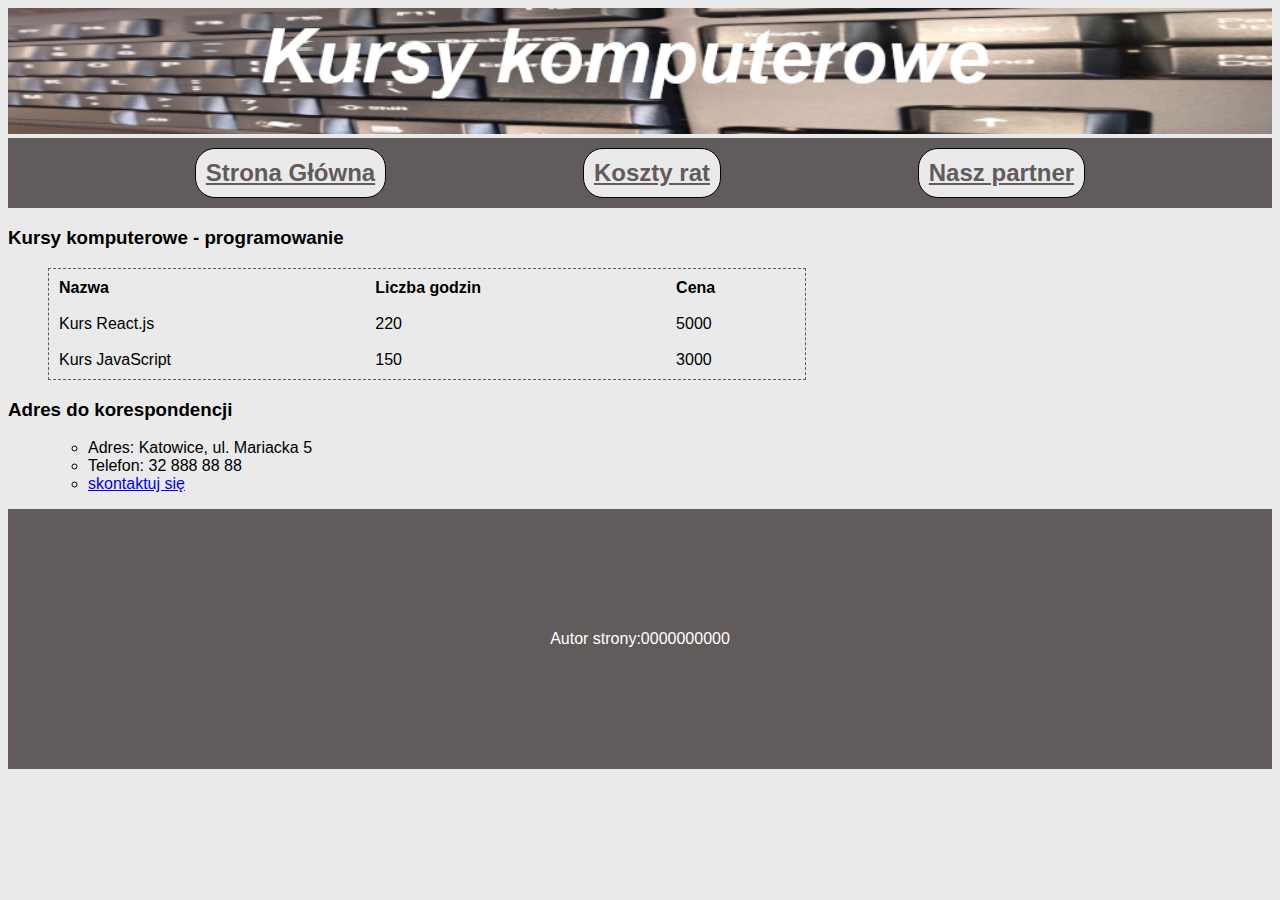
<file: index.html>
<!DOCTYPE html>
<html lang="pl">
<head>
    <meta charset="UTF-8">
    <link rel="stylesheet" href="style.css">
    <title>Kursy komputerowe</title>
</head>
<body>
    <header>
        <div>
            <img src="baner.png">
        </div>
  
            <nav>
                <a href="index.html" class="linki">Strona Główna</a>
                <a href="raty.html" class="linki">Koszty rat</a>
                <a href="https://moje-szkolenia.pl/" class="linki">Nasz partner</a>
            </nav>
 

    </header>

    <main>
        <h3>Kursy komputerowe - programowanie</h3>

        <table>
            <tr>
                <th>Nazwa</th>
                <th>Liczba godzin</th>
                <th>Cena</th>
            </tr>

            <tr>
                <td>Kurs React.js</td>
                <td>220</td>
                <td>5000</td>
            </tr>
            <tr>
                <td>Kurs JavaScript</td>
                <td>150</td>
                <td>3000</td>
            </tr>
        </table>
        <h3>Adres do korespondencji</h3>
            <ul>
                <li>Adres: Katowice, ul. Mariacka 5</li>
                <li>Telefon: 32 888 88 88</li>
                <li><a href="index.html">skontaktuj się</a></li>
            </ul>
    </main>
    <footer>
        <p>Autor strony:0000000000</p> 
    </footer>
</body>
</html>
</file>
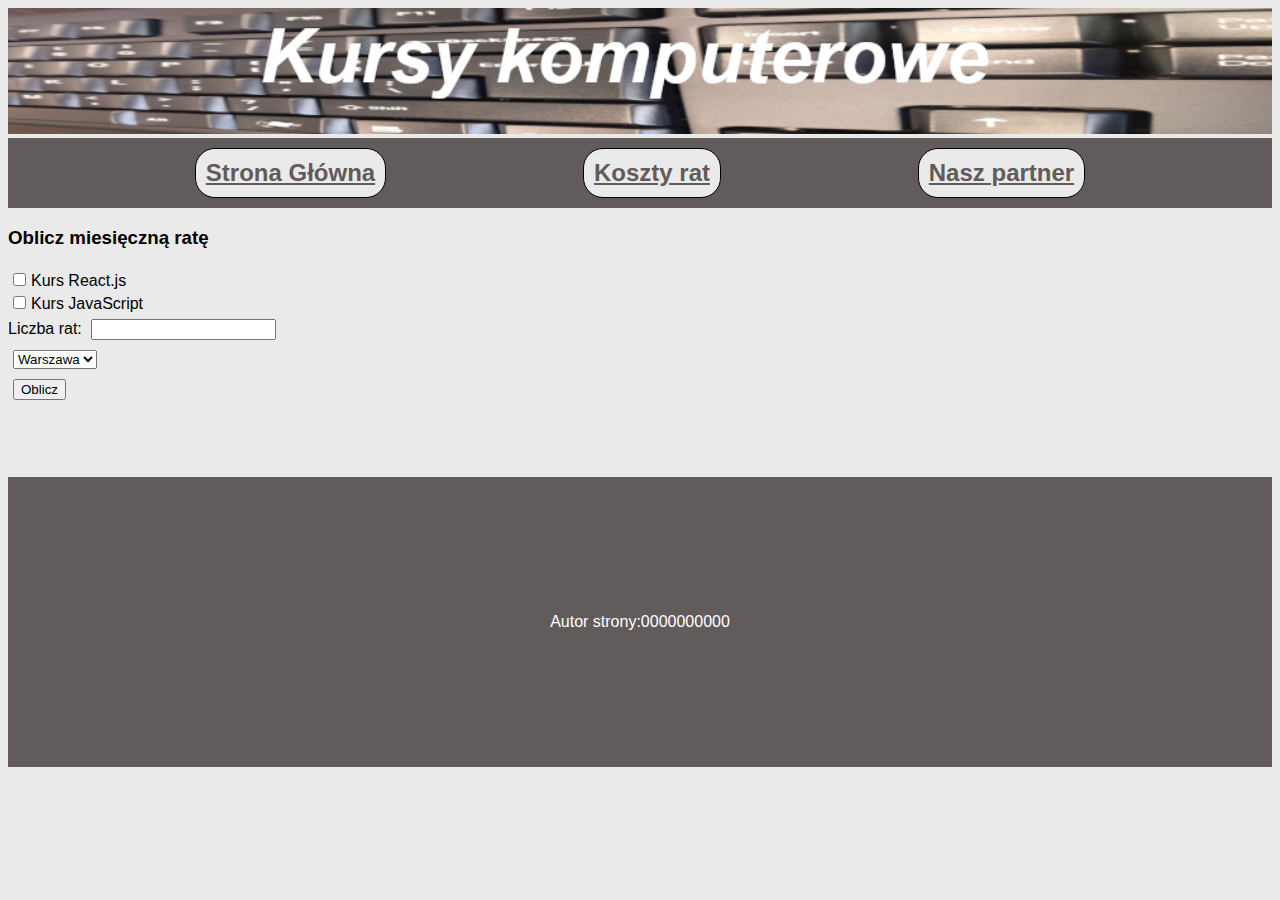
<file: raty.html>
<!DOCTYPE html>
<html lang="pl">
<head>
    <meta charset="UTF-8">
    <link rel="stylesheet" href="raty.css">
    <title>Kurs</title>
</head>
<body>
    <header>
        <div>
            <img src="baner.png">
        </div>
            <nav>
                <a href="index.html" class="linki">Strona Główna</a>
                <a href="kurs.html" class="linki">Koszty rat</a>
                <a href="https://moje-szkolenia.pl/" class="linki">Nasz partner</a>
            </nav>

    </header>
    <main>
        <h3>Oblicz miesięczną ratę</h3>
        <input type="checkbox" class="kontrolki" id="React">Kurs React.js <br> 
        <input type="checkbox" class="kontrolki" id="js">Kurs JavaScript <br>
        Liczba rat: <input type="number" class="kontrolki" id="LiczbaRat"> <br>
        <select class="kontrolki" id="Miasto">
            <option value="Warszawa">Warszawa</option>
            <option value="Katowice">Katowice</option>
            <option value="Gdańsk">Gdańsk</option>
        </select> <br>
        <button onclick="Oblicz()" class="kontrolki">Oblicz</button><br>
        <p id="wynik"></p>
    </main>
    <footer>
        <p>Autor strony:0000000000</p> 
    </footer>

    <script>
        function Oblicz() {
            var KursReact = document.getElementById('React').checked;
            var Kursjs = document.getElementById('js').checked;
            var liczbaRat = document.getElementById('LiczbaRat').value;
            var Miasto = document.getElementById('Miasto').value;

            var cenaReact = 5000;
            var cenaJS = 3000;
        
            var KwotaCałkowita = 0;
            if (KursReact) {
                KwotaCałkowita += cenaReact;
            }
            if (Kursjs) {
                KwotaCałkowita += cenaJS;
            }
            if (KwotaCałkowita === 0) {
                document.getElementById('wynik').innerHTML = "Wybierz przynajmniej jeden kurs.";
                return;
            }
            if (isNaN(liczbaRat) || liczbaRat < 1) {
                document.getElementById('wynik').innerHTML = `Kurs odbędzie się w ${Miasto}. Koszt całkowity: ${KwotaCałkowita} zł.`;
                return;
            }
            var rata = KwotaCałkowita / liczbaRat;
            document.getElementById('wynik').innerHTML = `Kurs odbędzie się w ${Miasto}. Koszt całkowity: ${KwotaCałkowita} zł. Miesięczna rata: ${rata.toFixed(2)} zł.`;

            
        }

    </script>
</body>
</html>
</file>
<file: style.css>
html {
    background-color: #EAEAEA;
    font-family: Arial, Helvetica, sans-serif;
}
img {
    width: 100%;
}
nav {
    display: flex;
    justify-content:space-evenly;
    background-color:  #625B5B;
}
.linki {
    border: black 1px solid;
    border-radius: 20px;
    background-color: #EAEAEA;
    padding: 10px;
    margin: 10px;
    color: #625B5B;
    font-size: x-large;
    font-weight: bold;
}
.linki:hover {
    background-color: #625B5B;
    color:  #EAEAEA;
    border:  #EAEAEA 1px solid
}
table {
    margin-left: 40px;
    border: #625B5B 1px dashed;
    width: 60%;
    text-align: center;
}
th ,td {
    padding: 8px;
    text-align: left;
}
ul {
    margin-left: 40px;
    list-style-type: circle;
}
footer {
    display: flex;
    justify-content: center;
    align-items: center;
    background-color: #625B5B;
    color: white;
    padding: 20px;
    text-align: center;
    height: 220px;
    
}
menu , footer {
    background-color: #625B5B;
    color: white;
    padding: 20px;
}
</file>
<file: raty.css>
html {
    background-color: #EAEAEA;
    font-family: Arial, Helvetica, sans-serif;
}
img {
    width: 100%;
}
nav {
    display: flex;
    justify-content:space-evenly;
    background-color:  #625B5B;
}
.linki {
    border: black 1px solid;
    border-radius: 20px;
    background-color: #EAEAEA;
    padding: 10px;
    margin: 10px;
    color: #625B5B;
    font-size: x-large;
    font-weight: bold;
}
.linki:hover {
    background-color: #625B5B;
    color:  #EAEAEA;
    border: white 1px solid
}
table {
    margin-left: 40px;
    border: #625B5B 1px dashed;
    width: 60%;
    text-align: center;
}
th ,td {
    padding: 8px;
    text-align: left;
}
ul {
    margin-left: 40px;
    list-style-type: circle;
}
footer {
    display: flex;
    justify-content: center;
    align-items: center;
    background-color: #625B5B;
    color: white;
    padding: 20px;
    text-align: center;
    height: 250px;
    
}
main {
    height: 250px;
}
.kontrolki {
    margin: 5px;
}
</file>
